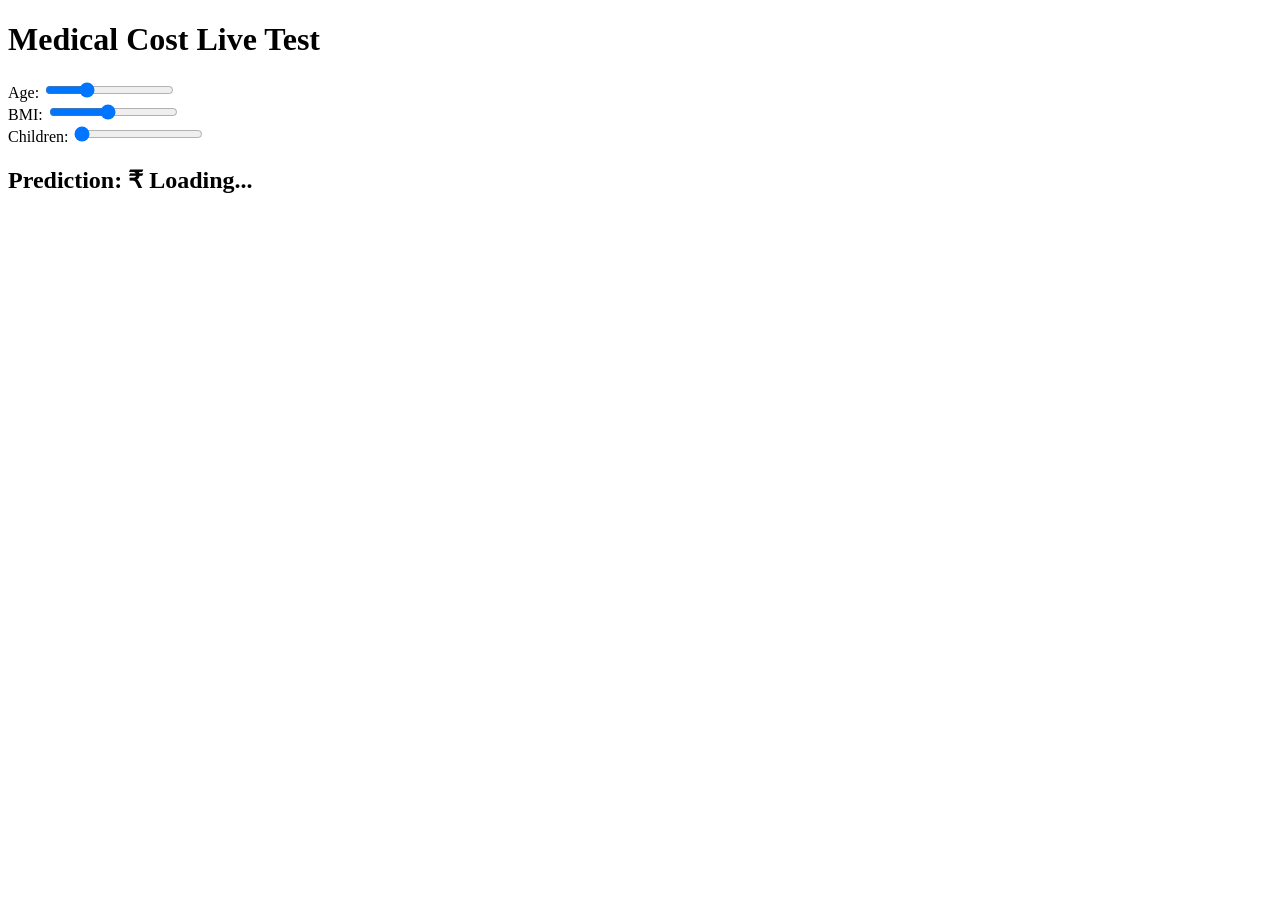
<file: website/test.html>
<!DOCTYPE html>
<html>
<head>
<title>Test Prediction</title>
</head>
<body>
<h1>Medical Cost Live Test</h1>
<label>Age: <input type="range" id="testAge" min="0" max="100" value="30"><span id="testAgeVal"></span></label><br>
<label>BMI: <input type="range" id="testBmi" min="0" max="55" value="25" step="0.1"><span id="testBmiVal"></span></label><br>
<label>Children: <input type="range" id="testChildren" min="0" max="5" value="0"><span id="testChildrenVal"></span></label><br>
<h2>Prediction: <span id="testPrediction">₹ Loading...</span></h2>
<script>
const weights = {age:43, bmi:53, children:78};
let prediction = 3000;
document.getElementById('testAge').oninput = updateTest;
document.getElementById('testBmi').oninput = updateTest;
document.getElementById('testChildren').oninput = updateTest;
function updateTest() {
  const age = parseFloat(document.getElementById('testAge').value);
  const bmi = parseFloat(document.getElementById('testBmi').value);
  const children = parseInt(document.getElementById('testChildren').value);
  document.getElementById('testAgeVal').textContent = age;
  document.getElementById('testBmiVal').textContent = bmi.toFixed(1);
  document.getElementById('testChildrenVal').textContent = children;
  prediction = 3000 + age*43 + bmi*53 + children*78;
  document.getElementById('testPrediction').textContent = `₹${Math.round(prediction)}`;
  updateTest();
}
</script>
</body>
</html>
</file>
